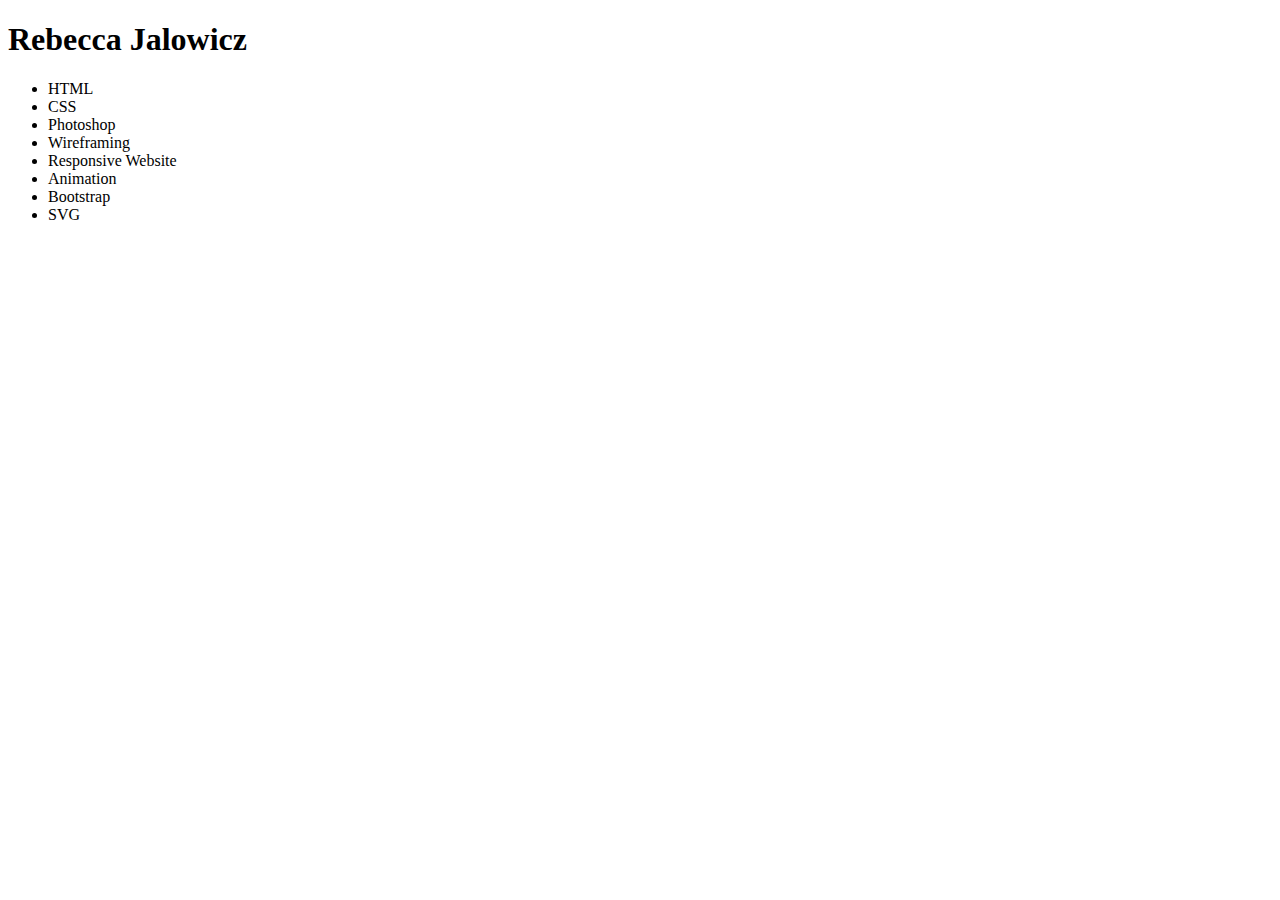
<file: index/index.html>
<!DOCTYPE html>
<html>

<head>
<meta charset=“utf-8”>
<title>Index</title>
</head>

<body>

<h1>Rebecca Jalowicz</h1>
<ul>
	<li>HTML</li>
	<li>CSS</li>
	<li>Photoshop</li>
	<li>Wireframing</li>
	<li>Responsive Website</li>
	<li>Animation</li>
	<li>Bootstrap</li>
	<li>SVG</li>
</ul>
</body>

</html>
</file>
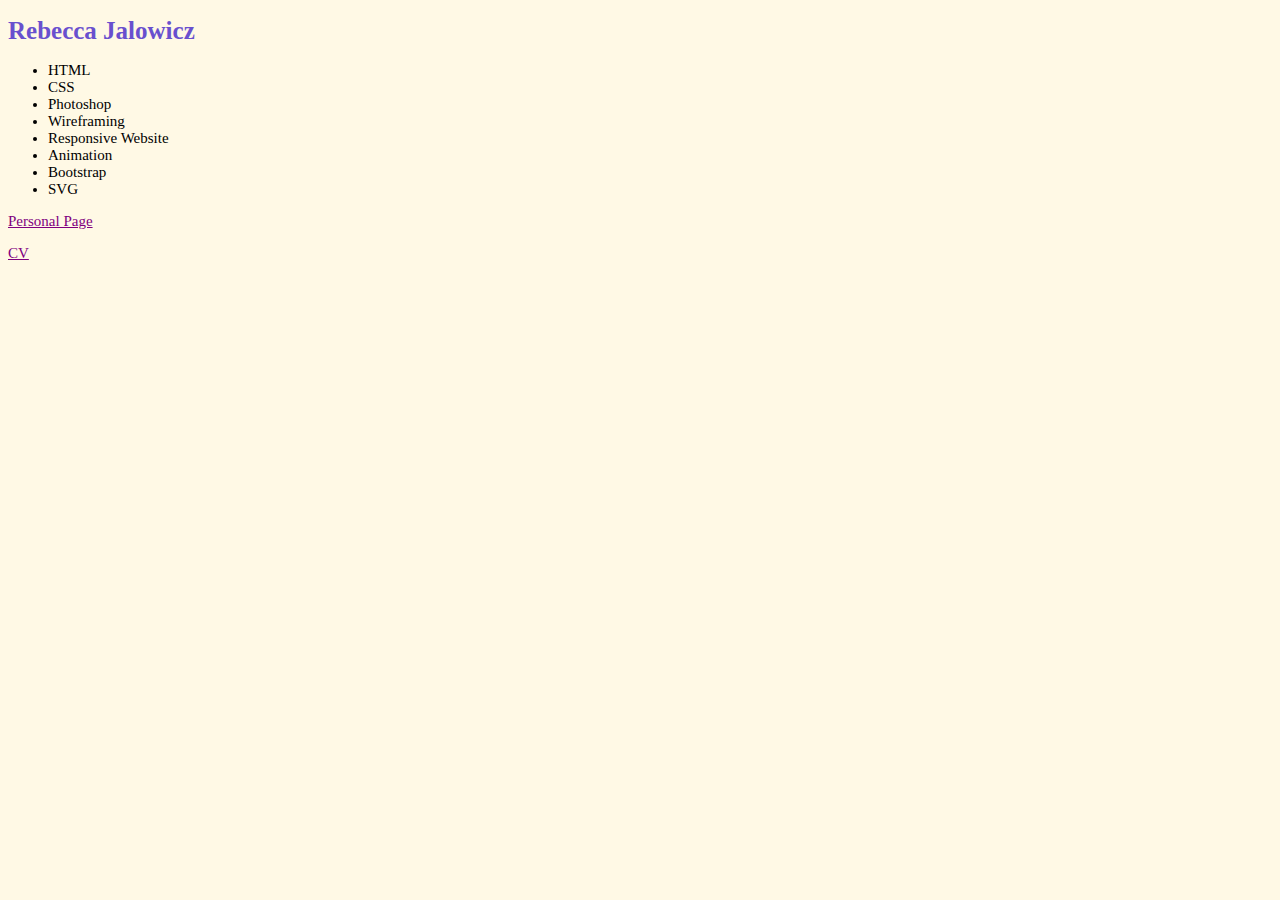
<file: index/index1.html>
<!DOCTYPE html>
<html>

<head>
<meta charset=“utf-8”>
<title>Index</title>


<link href ="index1.css"
	type ="text/css"
	rel ="stylesheet">
</style>

</head>

<body>

<h1>Rebecca Jalowicz</h1>
<ul>
	<li>HTML</li>
	<li>CSS</li>
	<li>Photoshop</li>
	<li>Wireframing</li>
	<li>Responsive Website</li>
	<li>Animation</li>
	<li>Bootstrap</li>
	<li>SVG</li>
</ul>

<a href="http://www.tcnj.edu/~jalowir1/index/personal-site.html">Personal Page</a>
<p>  </p>
<a href="http://www.tcnj.edu/~jalowir1/index/cv.html">CV</a>
</body>

</html>
</file>
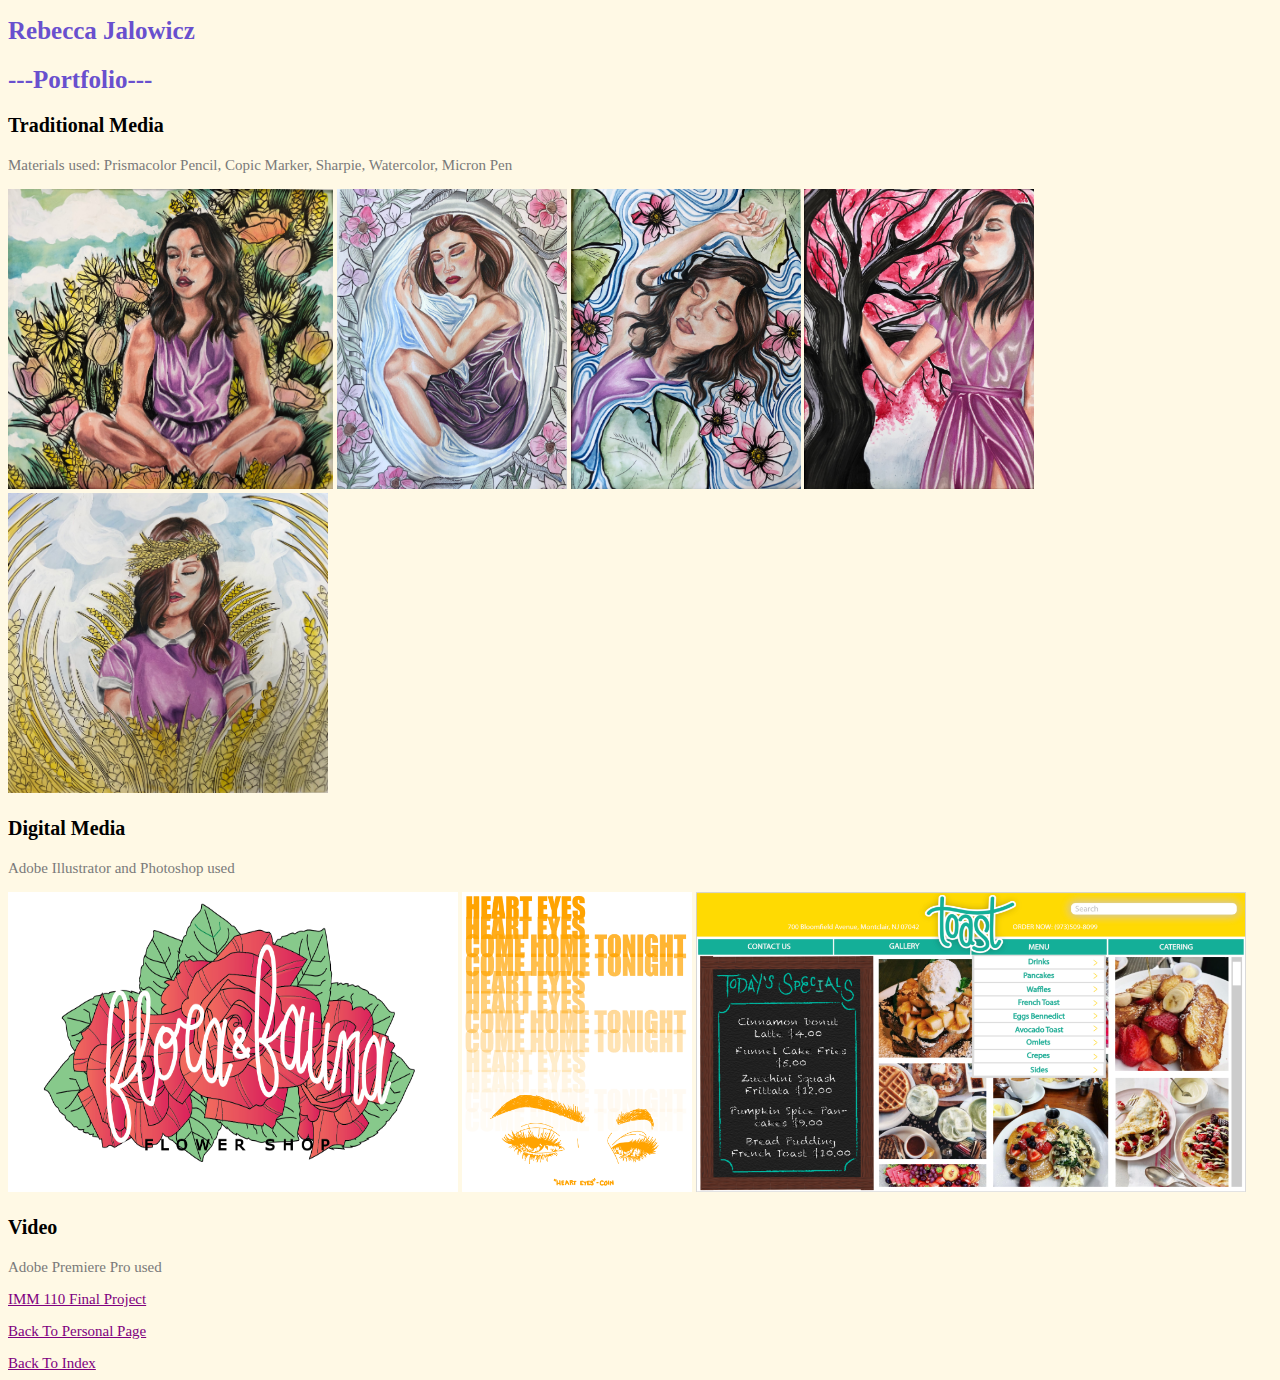
<file: index/cv/cv.html>
<!DOCTYPE html>
<html>

<head>
<meta charset=“utf-8”>
<title>Portfolio</title>

<link href ="cv.css"
	type ="text/css"
	rel ="stylesheet">

<style type="text/css">
	h3{
		color: black;
		font-size: 20px;}
</style>

</head>

<body>
<h1>Rebecca Jalowicz</h1>
<h2>---Portfolio---</h2>
<h3>Traditional Media</h3>
<p>Materials used: Prismacolor Pencil, Copic Marker, Sharpie, Watercolor, Micron Pen</p>
<img src="images/sitting.jpg"
	width="325"
	height="300"/>
<img src="images/bath.jpg"
	width="230"
	height="300"/>
<img src="images/lake.jpg"
	width="230"
	height="300"/>
<img src="images/tree.jpg"
	width="230"
	height="300"/>	
<img src="images/wheat.jpg"
	width="320"
	height="300"/>

<h3>Digital Media</h3>
<p>Adobe Illustrator and Photoshop used</p>
<img src="images/flora.png"
	width="450"
	height="300"/>
<img src="images/hearteyes.png"
	width="230"
	height="300"/>	
<img src="images/website.png"
	width="550"
	height="300"/>
<h3>Video</h3>
<p>Adobe Premiere Pro used</p>
<a href="https://youtu.be/-b17aQzjJFY">IMM 110 Final Project</a>
<p>  </p>
<a href="http://www.tcnj.edu/~jalowir1/index/personal-site.html">Back To Personal Page</a>
<p>  </p>
<a href="http://www.tcnj.edu/~jalowir1/index/index1.html">Back To Index</a>
</body>

</html>
</file>
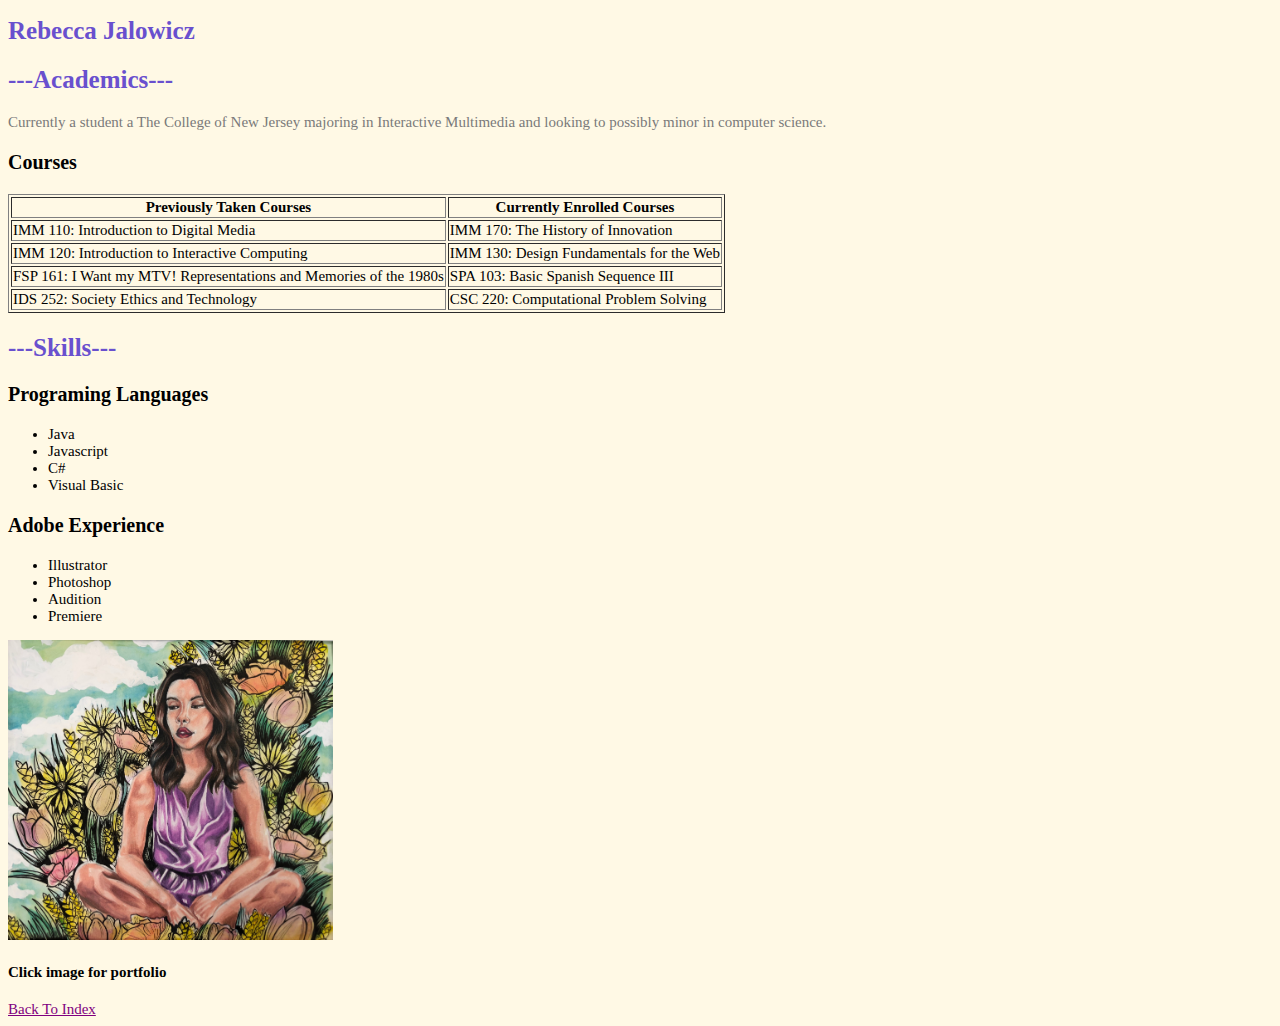
<file: index/personal-site/personal-site.html>
<!DOCTYPE html>
<html>

<head>
<meta charset=“utf-8”>
<title>Personal Page</title>

<link href ="personal-site.css"
	type ="text/css"
	rel ="stylesheet">

<style type="text/css">
	h3{
		color: black;
		font-size: 20px;
	}
</style>

</head>

<body>

<h1>Rebecca Jalowicz</h1>
<h2>---Academics---</h2>
<p> Currently a student a The College of New Jersey majoring in Interactive Multimedia and looking to possibly minor in computer science. </p>
<h3>Courses</h3>
<table border="1">
	<tr>
		<th scope = "col">Previously Taken Courses</td>
		<th scope = "col">Currently Enrolled Courses</td>
	</tr>
	<tr>
		<td>IMM 110: Introduction to Digital Media</td>
		<td>IMM 170: The History of Innovation</td>
	</tr>
	<tr>
		<td>IMM 120: Introduction to Interactive Computing</td>
		<td>IMM 130: Design Fundamentals for the Web</td>
	</tr>
	<tr>
		<td>FSP 161: I Want my MTV! Representations and Memories of the 1980s</td>
		<td>SPA 103: Basic Spanish Sequence III</td>
	</tr>
	<tr>
		<td>IDS 252: Society Ethics and Technology</td>
		<td>CSC 220: Computational Problem Solving</td>
	</tr>
</table>
<h2>---Skills---</h2>
<h3>Programing Languages</h3>
<ul>
	<li>Java</li>
	<li>Javascript</li>
	<li>C#</li>
	<li>Visual Basic</li>
</ul>	
<h3>Adobe Experience</h3>
<ul>
	<li>Illustrator</li>
	<li>Photoshop</li>
	<li>Audition</li>
	<li>Premiere</li>
</ul>

<a href="http://www.tcnj.edu/~jalowir1/index/cv.html"><img src="sitting.jpg"
	alt="Click image for portfolio"
	title="Click image for portfolio"
	width="325"
	height="300"/></a>
<h4>Click image for portfolio</h4>
<p>  </p>
<a href="http://www.tcnj.edu/~jalowir1/index/index1.html">Back To Index</a>
</body>
</body>


</html>
</file>
<file: index/index1.css>
body{
	font-family: Georgia;
	background-color:rgb(255, 249, 229);
	font-size: 15px;}
h1, h2 {
	color:rgb(105, 80, 206);
	font-size: 25px;}
p{
	color:rgb(122, 122, 122);}
a:link {
  color: purple;}
a:visited {
  color: gray;}
a:hover {
  color: white;}
a:active {
  color: black;}
</file>
<file: index/cv/cv.css>
body{
	font-family: Georgia;
	background-color:rgb(255, 249, 229);
	font-size: 15px;}
h1, h2 {
	color:rgb(105, 80, 206);
	font-size: 25px;}
p{
	color:rgb(122, 122, 122);}
a:link {
  color: purple;}
a:visited {
  color: gray;}
 a:hover {
  color: white;}
a:active {
  color: black;}
</file>
<file: index/personal-site/personal-site.css>
body{
	font-family: Georgia;
	background-color:rgb(255, 249, 229);
	font-size: 15px;}
h1, h2 {
	color:rgb(105, 80, 206);
	font-size: 25px;}
p{
	color:rgb(122, 122, 122);}
a:link {
  color: purple;}
a:hover {
  color: gray;}
 a:hover {
  color: white;}
a:active {
  color: black;}
</file>
